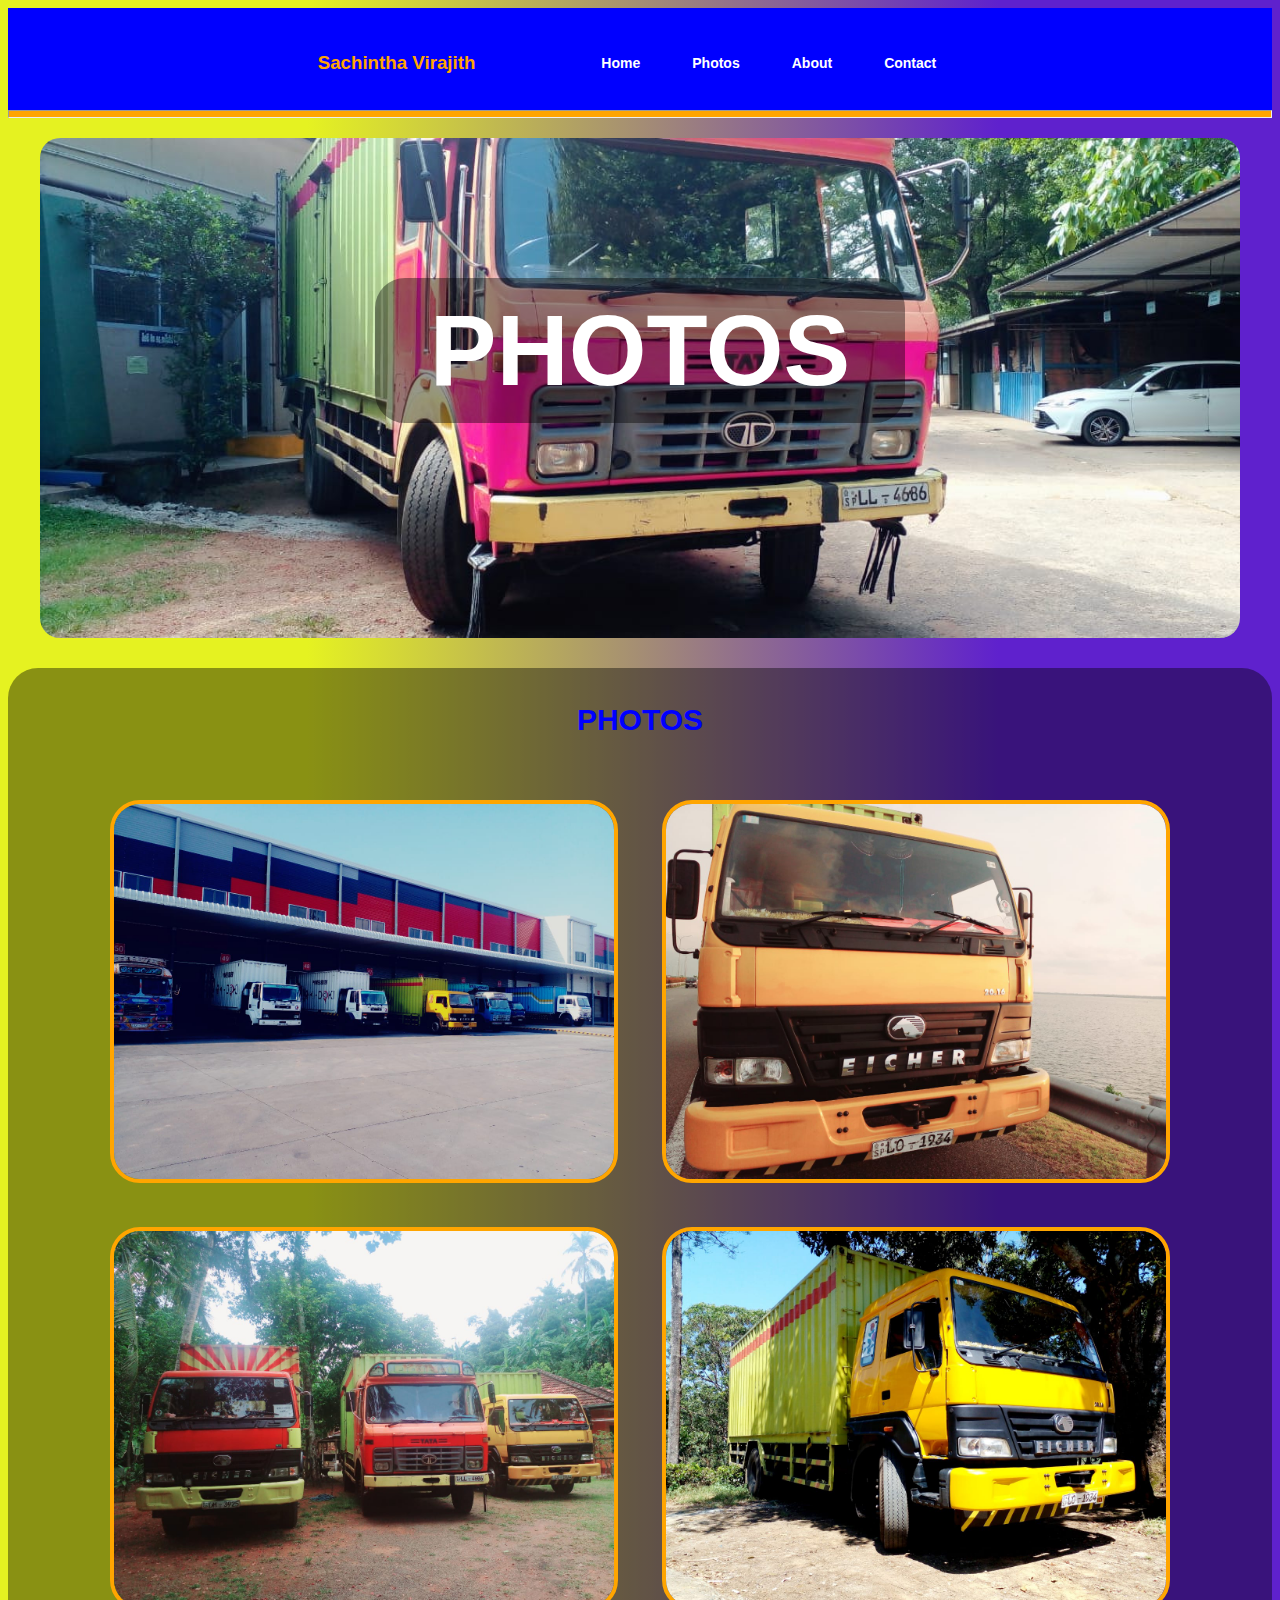
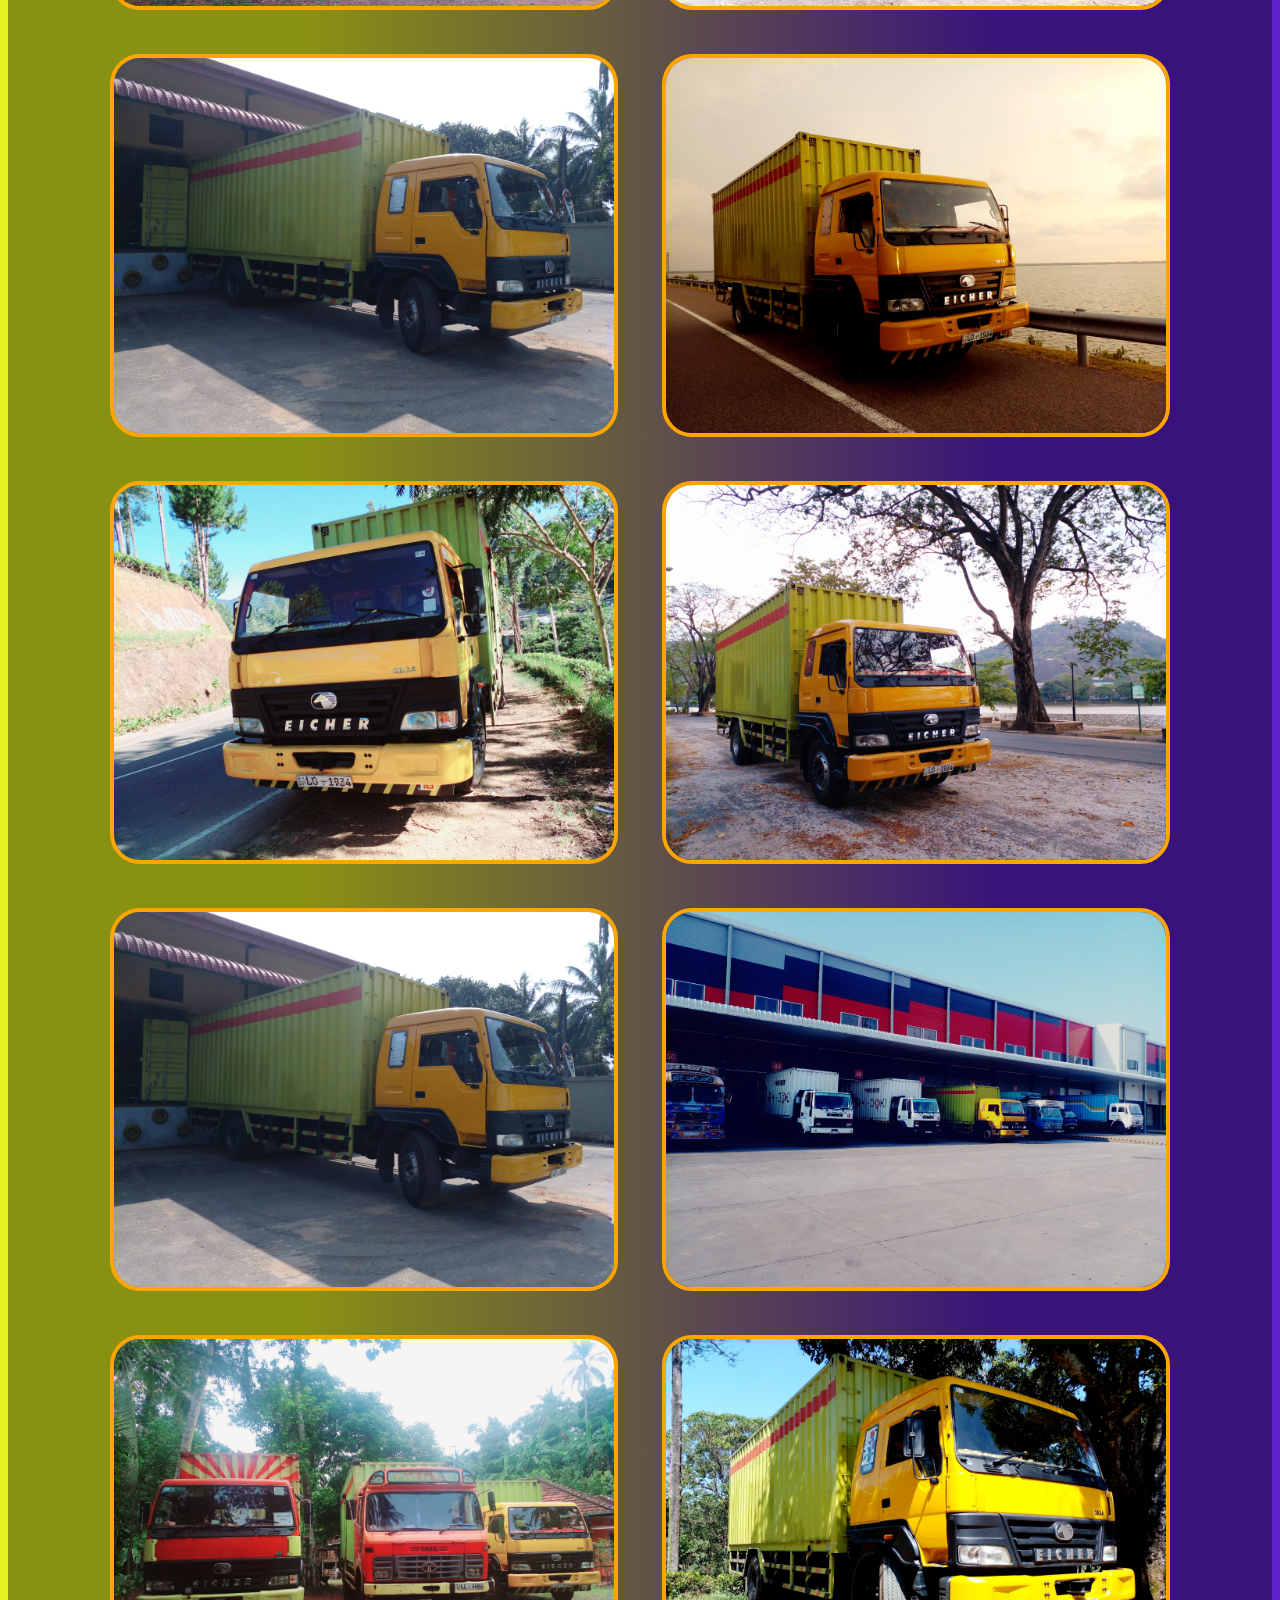
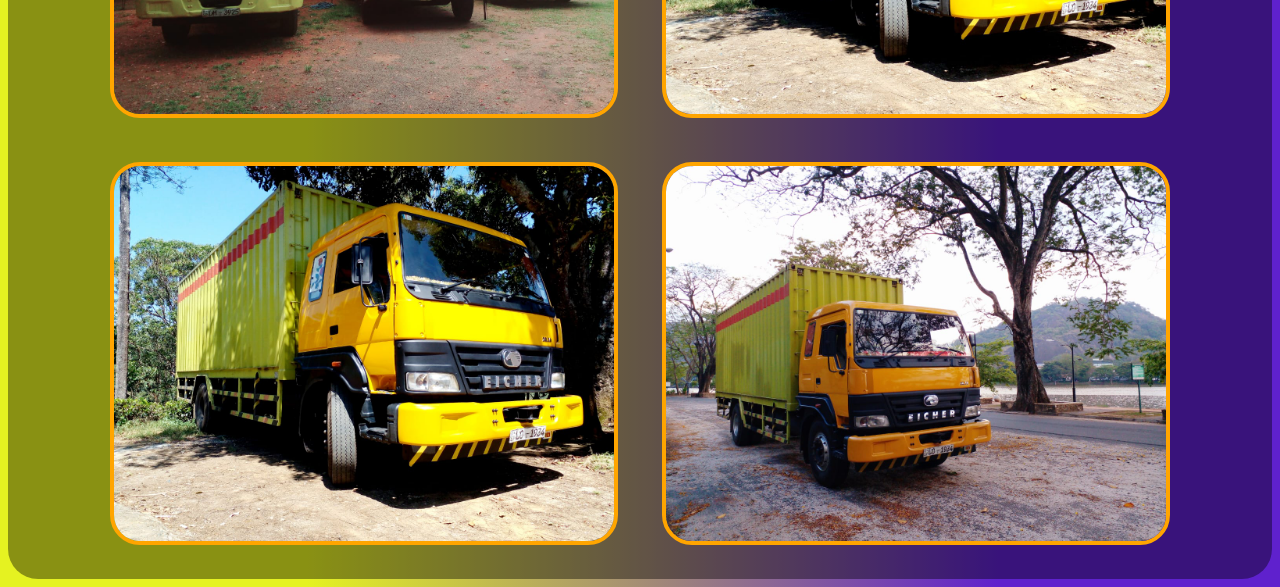
<file: photos.html>
<!DOCTYPE html>
<html lang="en">
<head>
    <meta charset="UTF-8">
    <meta name="viewport" content="width=device-width, initial-scale=1.0">
    <title>Aththudawa traders & Transport Service</title>
    <link rel="stylesheet" href="style.css">
</head>
<body>
    <div class="nav">
        <h3 class="owner" >Sachintha Virajith</h3>
        <button class="navbtn" ><a href="index.html"> Home</a></button>
        <button class="navbtn" ><a href="photos.html"> Photos</a></button>
        <button class="navbtn" ><a href="#"> About</a></button>
        <button class="navbtn" ><a href="#"> Contact</a></button>
    </div>
    <hr class="hr">
    <div class="fontimg">
    <h1 class="main1">PHOTOS</h1>
        <img id="changimg" class="mainimg" src="1.jpg"/>
    </div>
    <div class="vehical">
        <h2 class="vehi">PHOTOS</h2><br>
       <a href="#"> <img src="10.jpg" class="ve1"/></a>
       <a href="#"> <img src="13.jpg" class="ve1"/></a><br>
       <a href="#"> <img src="14.jpg" class="ve1"/></a>
       <a href="#"> <img src="15.jpg" class="ve1"/></a><br>
       <a href="#"> <img src="8.jpg" class="ve1"/></a>
       <a href="#"> <img src="5.jpg" class="ve1"/></a><br>
       <a href="#"> <img src="4.jpg" class="ve1"/></a>
       <a href="#"> <img src="6.jpg" class="ve1"/></a><br>
       <a href="#"> <img src="8.jpg" class="ve1"/></a>
       <a href="#"> <img src="10.jpg" class="ve1"/></a><br>
       <a href="#"> <img src="14.jpg" class="ve1"/></a>
       <a href="#"> <img src="15.jpg" class="ve1"/></a><br>
       <a href="#"> <img src="16.jpg" class="ve1"/></a>
       <a href="#"> <img src="6.jpg" class="ve1"/></a>
    </div>
    <script src="web.js"></script>
</body>
</html>
</file>
<file: style.css>
@media screen and (max-width: 2000px){
body{
    background: rgb(229,242,33);
    background: linear-gradient(90deg, rgba(229,242,33,1) 24%, rgba(95,33,205,1) 78%);
}
.nav2{
    visibility: hidden;
}
.nav{
    background-color: rgba(0, 0, 255);
    padding: 15px;
    top: 10px;
    padding: 25px;
    display: flex;
    justify-content: center;
}
.logoo{
    width: 70px;
    margin-left: 200px;
}
.hr{
    margin-top: -7px;
    padding: 3px;
    position: sticky;
    background-color:orange;
}
.ll{
    color: white;
}
.navbtn{
    border:none;
    background-color: blue;
    color: white; 
    position: sticky;
    margin-left: 20px;
    font-family:'Gill Sans', 'Gill Sans MT', Calibri, 'Trebuchet MS', sans-serif;
    margin-right: 20px;
    font-weight: bolder;
    font-size: 14px;
}
.navbtn21{
    border:none;
    background-color: blue;
    color: white; 
    position: sticky;
    margin-left: 20px;
    font-family:'Gill Sans', 'Gill Sans MT', Calibri, 'Trebuchet MS', sans-serif;
    margin-right: 20px;
    font-weight: bolder;
    font-size: 14px;
}
.navbtn:hover{
    color: orange;
    font-size: 16px;
    cursor: pointer;
    transition: 100ms;
}
.owner{
    font-family:'Gill Sans', 'Gill Sans MT', Calibri, 'Trebuchet MS', sans-serif;
    margin-right: 100px;
    color: orange;
}
.fontimg{
    margin-top: 10px;
    display: flex;
    justify-content: center;
}
.mainimg{
    width: 1200px;
    padding: 10px;
    display: flex;
    border-radius: 30px;
    height: 500px;
    animation:infinite;
    animation:both;
    transition:1000ms;
}
.main{
    font-family: 'Gill Sans', 'Gill Sans MT', Calibri, 'Trebuchet MS', sans-serif;
    color: rgb(162, 0, 255);
    font-size:60px;
    width: 1000px;
    padding: 15px;
    background: rgba(0, 0, 0, 0.6);
    border-radius: 30px;
    display: flex;
    text-align: center;
    margin-top: 150px;
    position: absolute;
    text-align: center;
    box-shadow: 0 rgba(0,0,0,.5);
}
.vehical{
    text-align: center;
    background: rgba(0, 0, 0, 0.4);
    border-radius: 30px;
    padding: 10px;
    
    margin-top: 20px;
    box-shadow: 0 rgba(0,0,0,.5);
}
.vehi{
    font-family: 'Gill Sans', 'Gill Sans MT', Calibri, 'Trebuchet MS', sans-serif;
    font-size: 30px;
    color: blue;
}
.ve{
    width: 270px;
    margin: 10px;
    border-radius: 20px;
    border: 4px solid blue;
    height: auto;
}
.ve:hover{
    border: 5px solid orange;
    width: 300px;
    transition: 1000ms;
    cursor:pointer;
}
a{
    text-decoration: none;
    color: white;
}
.main1{
    font-family: 'Gill Sans', 'Gill Sans MT', Calibri, 'Trebuchet MS', sans-serif;
    font-size: 30px;
    color: rgb(255, 255, 255);
    font-size: 100px;
    justify-content: center;
    width: 500px;
    padding: 15px;
    background: rgba(0, 0, 0, 0.4);
    border-radius: 30px;
    display: flex;
    text-align: center;
    margin-top: 150px;
    position: absolute;
    text-align: center;
    box-shadow: 0 rgba(0,0,0,.6);
}
.ve1{
    width: 500px;
    margin: 20px;
    border: 4px solid orange;
    border-radius: 30px;
}
.btn{
    display: flex;
    
}
.btns:hover{
    width: 50px;
    transition: 100ms;
}
.cdetails{
    font-family: 'Gill Sans', 'Gill Sans MT', Calibri, 'Trebuchet MS', sans-serif;
    color: purple;
    display: flex;
    margin: 20px;
}
.foot{
   text-align: center;
   background-color: rgba(3, 192, 255, 0.4);
   padding: 20px;
   border-radius: 20px;
   margin:10px;
   display: flex;
}
.btns{
    margin-left: 20px;
    margin-right: 20px;
}
.vey{
    width: 800px;
    animation-duration: 1s;
    animation-iteration-count: infinite;
    animation:backwards;
    margin-top: 50px;
    border-radius: 20px;
}
.deta{
    transition: 1000ms;
    margin-left: auto;
    margin: 20px;

    border-radius: 20px;
    border: 4px solid orange;
}
.deta:hover{
    transition: 1000ms;
    margin-left: auto;
    padding: 30px;
    margin: 20px;
    border-radius: 40px;
    border: 5px solid rgb(4, 253, 0);
}
.jj{
    font-family: 'Gill Sans', 'Gill Sans MT', Calibri, 'Trebuchet MS', sans-serif;
    text-align: center;
    color: rgb(255, 255, 255);
    
}
.lorry{
    font-family: 'Gill Sans', 'Gill Sans MT', Calibri, 'Trebuchet MS', sans-serif;
    text-align: center;
    border-radius: 20px;
    color: white;
}

}
@media screen and (max-width: 600px) {
    body{
        background: rgb(229,242,33);
        background: linear-gradient(90deg, rgba(229,242,33,1) 24%, rgba(95,33,205,1) 78%);
    }
    .nav{
        background-color: rgba(0, 0, 255);
        top: 10px;
        visibility: hidden;
        justify-content: center;
    }
    .navbtn21{
        visibility: hidden;
        padding: 0px;
        margin: 0px;
    }
    .all{
        justify-content: center;
    }
    .logoo{
        visibility: hidden;
    }
    .hr{
        margin-top: -7px;
        padding: 3px;
        position: sticky;
        visibility: hidden;
        background-color:orange;
    }
    .ll{
        color: white;
    }
    .navbtn{
        margin-right: -00px;
        border:none;
        background-color: blue;
        color: white; 
        justify-content: center;
        position: sticky;
        font-family:'Gill Sans', 'Gill Sans MT', Calibri, 'Trebuchet MS', sans-serif;
        font-weight: bolder;
        display: flex;
        font-size: 10px;
    }
    .navbtn:hover{
        color: orange;
        font-size: 16px;
        cursor: pointer;
        transition: 100ms;
    }
    .owner{
        font-family:'Gill Sans', 'Gill Sans MT', Calibri, 'Trebuchet MS', sans-serif;
        margin-right: 100px;
        color: orange;
        visibility: hidden;
    }
    .fontimg{
        margin-top: 10px;
        justify-content: center;
    }
    .mainimg{
        width: 300px;
        margin-top: -150px;
        height: 300px;
        padding: 20px;
        text-align: center;
        border-radius: 30px;
        transition:1000ms;
    }
    .main{
        position: relative;
        top: 80px;
        font-family: 'Gill Sans', 'Gill Sans MT', Calibri, 'Trebuchet MS', sans-serif;
        color: rgb(162, 0, 255);
        font-size:30px;
        width: 100px;
        text-align: center;

        font-family: 'Gill Sans', 'Gill Sans MT', Calibri, 'Trebuchet MS', sans-serif;
    padding: 10px;
    background: rgba(0, 0, 0, 0.4);
    width: 290px;
    border-radius: 30px;
    display: flex;
    text-align: center;
    margin-top: 150px;
    position: absolute;
    text-align: center;
    box-shadow: 0 rgba(0,0,0,.5);
       
    }
    .vehical{
        text-align: center;
        background: rgba(0, 0, 0, 0.4);
        border-radius: 30px;
        padding: 10px;
        
        margin-top: 20px;
        box-shadow: 0 rgba(0,0,0,.5);
    }
    .vehi{
        font-family: 'Gill Sans', 'Gill Sans MT', Calibri, 'Trebuchet MS', sans-serif;
        font-size: 30px;
        color: blue;
    }
    .ve{
        width: 270px;
        margin: 10px;
        border-radius: 20px;
        border: 4px solid blue;
        height: auto;
    }
    .ve:hover{
        border: 5px solid orange;
        width: 300px;
        transition: 1000ms;
        cursor:pointer;
    }
    a{
        text-decoration: none;
        color: white;
    }
    .main1{
        font-family: 'Gill Sans', 'Gill Sans MT', Calibri, 'Trebuchet MS', sans-serif;
        font-size: 30px;
        color: rgb(255, 255, 255);
        font-size: 100px;
        justify-content: center;
        width: 500px;
        padding: 15px;
        background: rgba(0, 0, 0, 0.4);
        border-radius: 30px;
        display: flex;
        text-align: center;
        margin-top: 150px;
        position: absolute;
        text-align: center;
        box-shadow: 0 rgba(0,0,0,.6);
    }
    .ve1{
        width: 500px;
        margin: 20px;
        border: 4px solid orange;
        border-radius: 30px;
    }
    .btn{
        display: flex;
        
    }
    .btns:hover{
        width: 50px;
        transition: 100ms;
    }
    .cdetails{
        font-family: 'Gill Sans', 'Gill Sans MT', Calibri, 'Trebuchet MS', sans-serif;
        color: purple;
        display: block;
        margin: 20px;
    }
    .foot{
       text-align: center;
       background-color: rgba(3, 192, 255, 0.4);
       padding: 20px;
       border-radius: 20px;
       margin:10px;
       display: block;

    }
    .btns{
        
    }
    .vey{
        width: 200px;
        animation-duration: 1s;
        animation-iteration-count: infinite;
        animation:backwards;
        margin-top: 50px;
        border-radius: 20px;
    }
    .deta{
        transition: 1000ms;
        margin-left: auto;
        margin: 20px;
    
        border-radius: 20px;
        border: 4px solid orange;
    }
    .deta:hover{
        transition: 1000ms;
        margin-left: auto;
        padding: 30px;
        margin: 20px;
        border-radius: 40px;
        border: 5px solid rgb(4, 253, 0);
    }
    .jj{
        font-family: 'Gill Sans', 'Gill Sans MT', Calibri, 'Trebuchet MS', sans-serif;
        text-align: center;
        color: rgb(255, 255, 255);
        
    }
    .lorry{
        font-family: 'Gill Sans', 'Gill Sans MT', Calibri, 'Trebuchet MS', sans-serif;
        text-align: center;
        border-radius: 20px;
        color: white;
        padding: 10px;
    }

}
</file>
